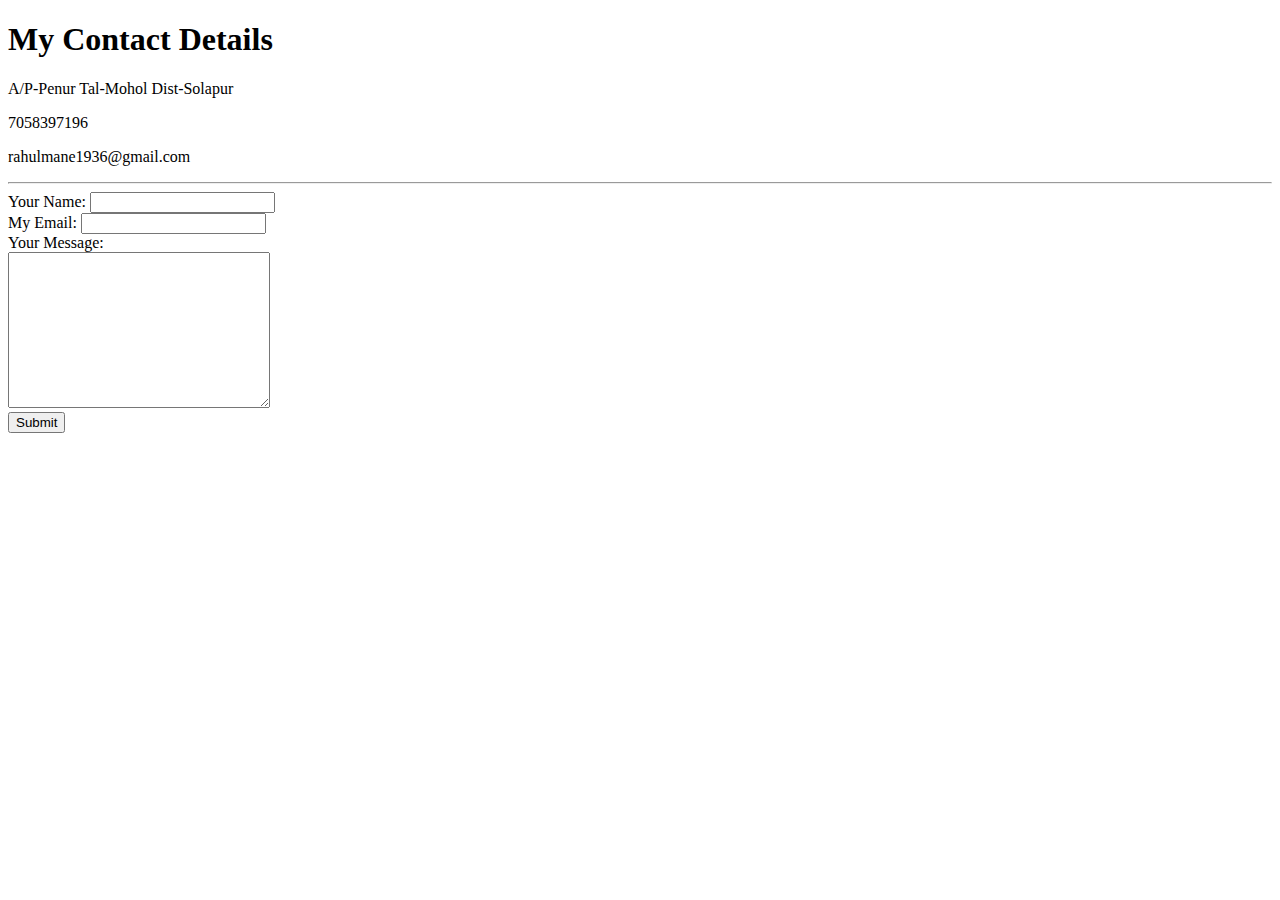
<file: contact-me.html>
<!DOCTYPE html>
<html lang="en" dir="ltr">
  <head>
    <meta charset="utf-8">
    <title>Contact me</title>
  </head>
  <body>
  <h1>My Contact Details</h1>
  <p>A/P-Penur Tal-Mohol Dist-Solapur</p>
  <p>7058397196</p>
  <p>rahulmane1936@gmail.com</p>
  <hr>
  <form class="" action="index.html" method="post" enctype="text/plain">
    <label>Your Name:</label>
    <input type="text" name="yourName" value=""><br>
    <label>My Email:</label>
    <input type="email" name="yourEmail" value=""></label><br>
    <label>Your Message:</label><br>
    <textarea name="yourMessage" rows="10" cols="30"></textarea><br>
    <input type="submit" name="">

  </form>
  </body>
</html>
</file>
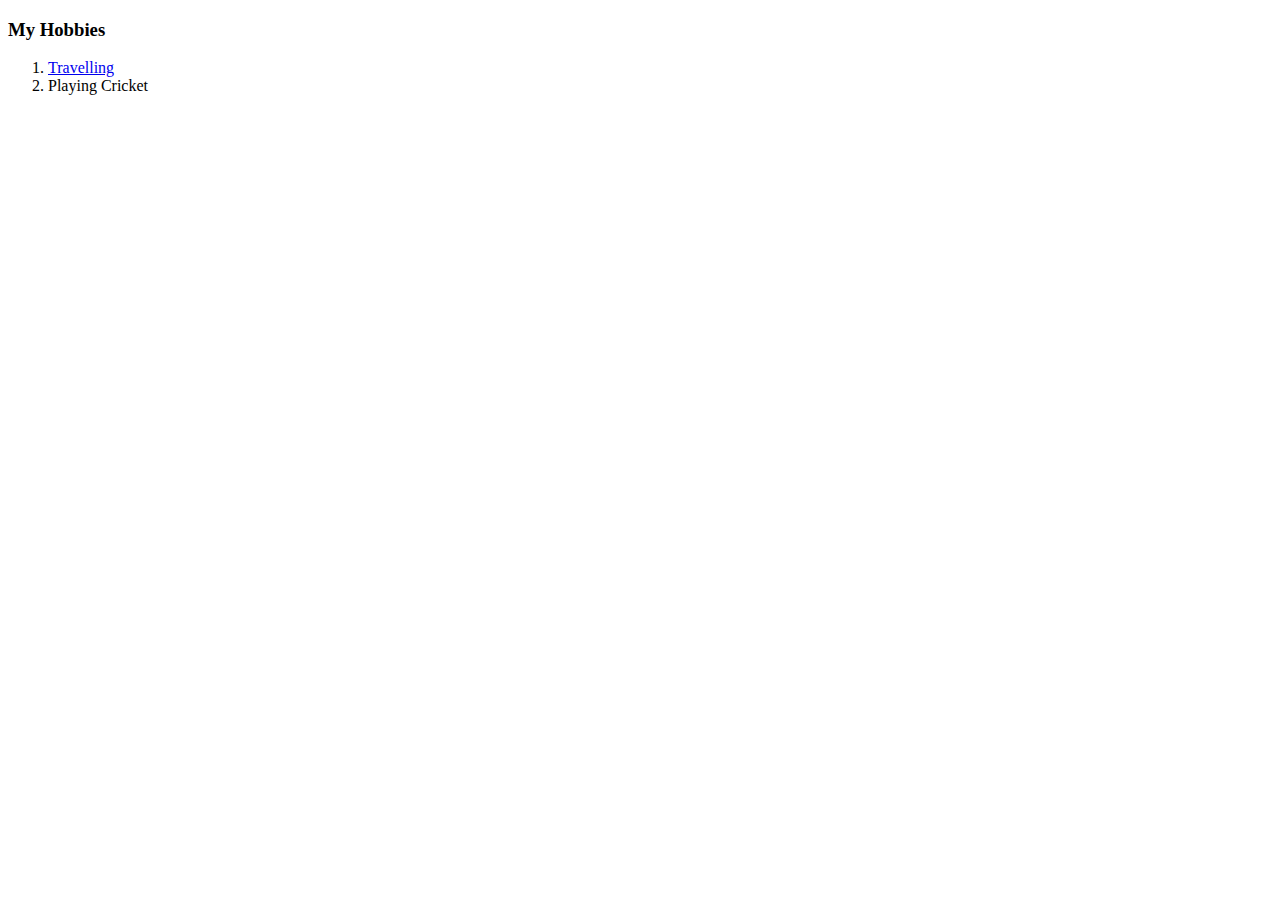
<file: hobbies.html>
<!DOCTYPE html>
<html lang="en" dir="ltr">
  <head>
    <meta charset="utf-8">
    <title>My Hobbies</title>
  </head>
  <body>
    <h3>My Hobbies</h3>
    <ol>
      <li><a href="https://en.wikipedia.org/wiki/Travel">Travelling</a></li>
      <li>Playing Cricket</li>
    </ol>  
  </body>
</html>
</file>
